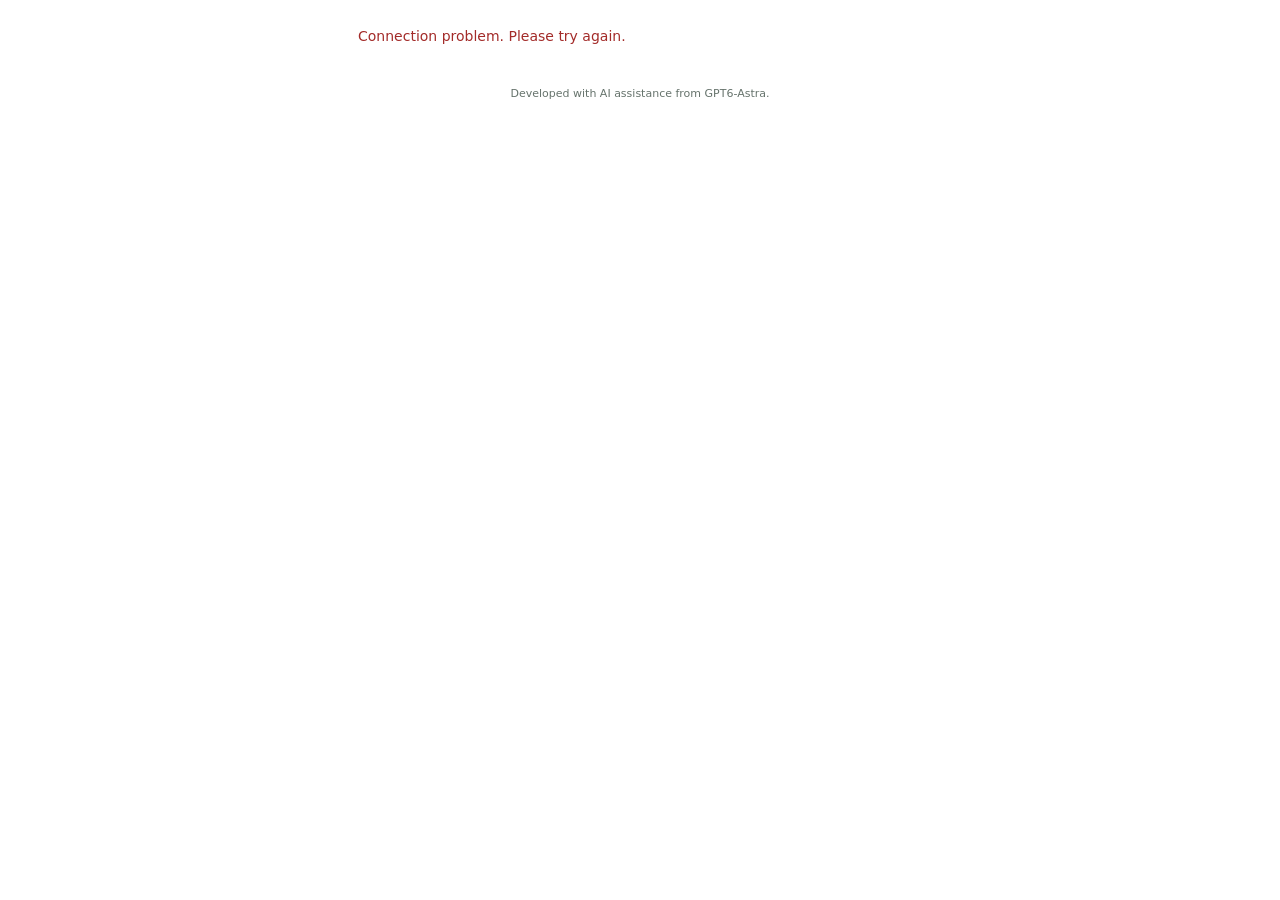
<file: app/index.html>
<!doctype html>
<html lang="en"><head><meta charset="utf-8"><meta name="viewport" content="width=device-width,initial-scale=1"><meta name="robots" content="noindex,nofollow"><title>Holt and Laury Lottery</title><link rel="icon" href="favicon.svg"><link rel="stylesheet" href="style.css?v=15"><script defer src="student.js?v=8"></script></head>
<body><main class="student">
<section id="join" hidden><h1>Holt and Laury Lottery</h1><p id="room-status">Waiting for your instructor.</p><form id="join-form" hidden><label for="name">Your name or nickname</label><input id="name" maxlength="60" autocomplete="off" required><button class="primary">Join</button></form><p class="small muted">Your name and choices are saved for your instructor.</p><button id="check-room" class="text-button">Refresh</button></section>
<p id="notice" class="error" role="alert" hidden></p>
<section id="experiment" hidden><div class="topline"><strong id="participant-name"></strong><span id="mode" class="small muted"></span></div>
<section id="decision-section"><h1>10 choices</h1><p>Choose A or B in each row.</p><p class="payment-note">Two students are picked at random. One random choice sets each payment: <strong id="payment-range"></strong>. Others receive CHF 0.</p>
<form id="choices-form"><table class="choices-table"><thead><tr><th>Chance<br><span>high / low</span></th><th>A<br><span id="payoffs-a"></span></th><th>B<br><span id="payoffs-b"></span></th></tr></thead><tbody id="choices"></tbody></table><div class="submit-row"><span id="progress" class="small muted" aria-live="polite">0 / 10</span><button class="primary" id="submit">Submit choices</button></div><p id="choice-error" class="error" role="alert" hidden></p></form></section>
<section id="receipt" aria-live="polite" hidden></section>

<button id="practice-next" class="text-button" hidden>Try another practice participant</button><a id="new-session" class="text-button" href="./" hidden>Join the new session</a></section>
<footer class="app-credit">Developed with AI assistance from GPT6-Astra.</footer>
</main></body></html>
</file>
<file: app/style.css>
:root{color-scheme:light;--green:#205b49;--ink:#19372d;--muted:#66736c;--line:#dce3dd;--pale:#edf4ef}*{box-sizing:border-box}body{margin:0;background:#fff;color:var(--ink);font:16px/1.45 system-ui,-apple-system,BlinkMacSystemFont,"Segoe UI",sans-serif}[hidden]{display:none!important}h1{font-size:26px;line-height:1.2;letter-spacing:-.035em;margin:0 0 16px}h2{font-size:22px;line-height:1.3;margin:0 0 14px}p{margin:0 0 16px}a{color:var(--green)}button,input{font:inherit}button{cursor:pointer;min-height:44px;border:1px solid var(--line);border-radius:8px;padding:10px 18px;background:#fff;color:var(--ink);font-weight:650;touch-action:manipulation}button:disabled{opacity:.45;cursor:default}.primary{background:var(--green);color:#fff;border-color:var(--green)}input:not([type=radio]):not([type=checkbox]){display:block;width:100%;min-height:48px;margin:7px 0 14px;padding:10px 12px;border:1px solid #aebbb2;border-radius:8px}button:focus-visible,a:focus-visible,input:focus-visible,summary:focus-visible{outline:3px solid #be852f;outline-offset:3px}label{font-weight:600}.small{font-size:13px}.muted{color:var(--muted)}.error{color:#a32b29;font-size:14px}.student{width:min(100%,600px);margin:0 auto;padding:26px 18px 36px}.student #join{padding-top:25px}.student #join-form{margin:24px 0}.student #join-form button{width:100%}.student details{margin-top:24px}.topline{display:flex;justify-content:space-between;gap:12px;margin-bottom:24px;font-size:14px;overflow-wrap:anywhere}.payment-note{font-size:13px;color:#43594c;max-width:520px;margin:0 0 18px}.choices-table{border-collapse:separate;border-spacing:0;width:100%;table-layout:fixed}.choices-table th{padding:12px 4px;font-size:16px;text-align:center;border-bottom:1px solid var(--line);background:#fff;position:sticky;top:0;z-index:1}.choices-table th span{font-size:11px;color:var(--muted);font-weight:500;white-space:nowrap}.choices-table th:first-child{font-size:13px;width:36%}.choices-table td{padding:4px;border-bottom:1px solid #f0f3f0;text-align:center}.chance{font-size:14px;font-variant-numeric:tabular-nums}.choice-option{display:block;position:relative;cursor:pointer}.choice-option input{position:absolute;width:1px;height:1px;opacity:0}.choice-option span{display:flex;min-height:44px;align-items:center;justify-content:center;border:1px solid var(--line);border-radius:7px}.choice-option input:checked+span{background:var(--green);border-color:var(--green);color:white}.choice-option input:checked+span:after{content:' ✓';margin-left:8px}.choice-option input:focus-visible+span{outline:3px solid #be852f;outline-offset:1px}.choice-option input:disabled+span{opacity:.6;cursor:default}.submit-row{display:flex;justify-content:space-between;align-items:center;margin-top:18px;gap:12px}.text-button{display:inline-block;border:0;background:none;padding:8px 0;min-height:34px;font-size:13px;font-weight:500;text-decoration:underline}.recovery-details{color:var(--muted)}code{font-size:12px;overflow-wrap:anywhere}.payment{font-size:42px;font-weight:700;margin:16px 0}.receipt-choices{font-size:14px;letter-spacing:.1em}summary{cursor:pointer}.admin{max-width:920px;margin:auto;padding:30px 24px}.admin header{display:flex;justify-content:space-between;align-items:baseline;gap:20px;margin-bottom:24px}.admin #login{max-width:420px;margin:50px auto}.admin-layout{display:grid;grid-template-columns:1fr 1fr;gap:48px;align-items:center}.join-screen{text-align:center}.join-screen img{display:block;width:min(100%,300px);height:auto;margin:0 auto}.join-screen a{display:block;font-size:18px;font-weight:650;margin:8px 0}.join-screen p{margin:8px 0}.count-line{font-size:22px;font-weight:700;margin:12px 0}.control-buttons{display:flex;flex-wrap:wrap;gap:12px;margin:24px 0 18px}.practice-control{display:flex;align-items:center;gap:8px;font-weight:400;margin-bottom:20px}.practice-control input{width:17px;height:17px}.history,#responses{margin-top:28px;border-top:1px solid var(--line);padding-top:16px;font-size:14px}.history button{width:100%;text-align:left;margin-top:10px;font-size:13px}.winner-grid{display:grid;grid-template-columns:1fr 1fr;gap:20px;margin-top:30px}.winner{background:var(--pale);border-radius:10px;padding:24px;overflow-wrap:anywhere}.winner strong{font-size:20px;display:block}.winner .payment{margin:12px 0;font-size:34px}.winner p{margin:0;font-size:13px}.table-scroll{overflow:auto}.results-table{width:100%;border-collapse:collapse;margin-top:15px;text-align:left;font-size:13px}.results-table th,.results-table td{padding:10px 8px;border-bottom:1px solid var(--line)}.results-table td:last-child{white-space:nowrap}dialog{width:min(92vw,580px);border:1px solid var(--line);padding:26px;border-radius:12px;color:var(--ink)}dialog::backdrop{background:#18372d66}.dialog-actions{display:flex;justify-content:flex-end;gap:12px;margin-top:22px}#archive-dialog .winner-grid{margin:20px 0}.archive-row{border-bottom:1px solid var(--line);padding:8px 0;font-size:14px}
@media(max-width:650px){.admin{padding:24px 18px}.admin-layout{grid-template-columns:1fr;gap:26px}.join-screen img{width:230px}.controls{border-top:1px solid var(--line);padding-top:22px}.winner-grid{grid-template-columns:1fr}.student{padding:22px 12px 30px}.choices-table th span{font-size:11px}.choices-table td{padding:4px 3px}.chance{font-size:13px}}

.class-results{margin-top:32px;padding-top:26px;border-top:1px solid var(--line)}.class-results h3{font-size:16px;margin:0 0 14px}.result-metrics{display:grid;grid-template-columns:repeat(3,1fr);gap:18px;margin:18px 0 30px}.result-metrics strong{display:block;font-size:25px;letter-spacing:-.025em}.result-metrics span{font-size:12px;color:var(--muted)}.chart-grid{display:grid;grid-template-columns:1fr 1fr;gap:36px;margin:0 0 32px}.chart-axis{display:flex;justify-content:space-between;font-size:10px;color:var(--muted);margin-bottom:10px}.stat-bar{display:grid;grid-template-columns:24px 1fr 42px;align-items:center;gap:10px;margin:9px 0;font-size:12px}.stat-bar strong{text-align:right;font-variant-numeric:tabular-nums;font-weight:600}.stat-track{height:12px;background:#edf1ed;border-radius:3px;overflow:hidden}.stat-track i{display:block;height:100%;background:var(--green);border-radius:3px}.choice-results th,.choice-results td{text-align:center;white-space:nowrap;padding:8px 5px}.choice-results th:first-child{text-align:left;max-width:170px;white-space:normal;overflow-wrap:anywhere;font-weight:500}.answer{display:inline-block;min-width:23px;padding:3px;border-radius:4px;font-weight:650}.answer-higher{background:#e6f3e9;color:#1e6337}.answer-lower{background:#fbe9e7;color:#9f3029}.answer-equal{background:#edf0ed;color:var(--muted)}.ev-legend{display:flex;flex-wrap:wrap;gap:8px;margin:0 0 12px;font-size:11px}.ev-legend span{padding:4px 8px;border-radius:4px}.stats-note{margin-top:12px}#archive-dialog{width:min(95vw,920px)}
@media(max-width:650px){.chart-grid{grid-template-columns:1fr;gap:26px}.result-metrics{gap:10px}.result-metrics strong{font-size:22px}.result-metrics span{font-size:11px}.class-results{margin-top:24px}.choice-results{min-width:540px}}

.app-credit{margin-top:40px;color:var(--muted);font-size:11px;line-height:1.5;text-align:center}

.result-metrics{grid-template-columns:repeat(4,minmax(0,1fr));gap:16px;margin-bottom:18px}.result-metrics strong{font-size:23px}.ev-explanation{margin-bottom:8px}.ev-payment{margin-bottom:30px}.decision-explanation{margin-bottom:34px}.ev-table{min-width:680px;margin-top:12px;font-variant-numeric:tabular-nums}.ev-table th,.ev-table td{vertical-align:middle;padding:12px 8px}.ev-table th:first-child{width:40px}.ev-table thead th{font-size:12px}.ev-table .ev-formula{display:block;white-space:nowrap;font-size:11px;color:var(--muted)}.ev-value{display:inline-block;margin:5px 0;padding:3px 7px;border-radius:4px;font-size:15px}.ev-count{display:block;font-size:11px;color:var(--muted)}.ev-group-value{display:block;font-size:16px;margin-bottom:6px}.ev-table tfoot th,.ev-table tfoot td{background:var(--pale);border-bottom:0}.choice-results .answer{display:inline-flex;flex-direction:column;min-width:38px;line-height:1.3;padding:4px}.answer small{font-size:10px;font-weight:500;margin-top:3px}.choice-results{min-width:690px}.table-scroll:focus-visible{outline:2px solid var(--green);outline-offset:3px}
@media(max-width:650px){.result-metrics{grid-template-columns:repeat(2,minmax(0,1fr));gap:18px 12px}.result-metrics strong{font-size:22px}.ev-table{min-width:680px}}

/* Compact presentation: closing the session reveals one screen of results. */
.admin{max-width:1220px;padding:18px 28px}.admin header{margin-bottom:16px}.admin header h1{font-size:30px;margin:0}.admin #dashboard{display:flex;flex-direction:column;gap:12px}#presentation{display:grid;grid-template-columns:repeat(3,minmax(0,1fr));gap:14px;order:0;scroll-margin-top:16px}#session-controls{order:1}#session-controls>summary{font-size:14px;color:var(--muted)}#session-controls[open]>.admin-layout{margin-top:18px}#dashboard[data-phase="open"] #session-controls>summary,#dashboard[data-phase="empty"] #session-controls>summary{display:none}#dashboard[data-phase="open"] #session-controls[open]>.admin-layout,#dashboard[data-phase="empty"] #session-controls[open]>.admin-layout{margin-top:0}#presentation #winners,#presentation #winners .winner-grid,#presentation #results{display:contents}#presentation #winners>p{display:none}#presentation .winner,#presentation .ev-spotlight{margin:0;border-radius:10px;padding:14px 20px;min-width:0;background:#edf4ef}#presentation .winner strong{font-size:22px;line-height:1.2}#presentation .winner .payment{font-size:44px;line-height:1.15;margin:8px 0}#presentation .winner p{font-size:17px;line-height:1.3}#presentation .ev-spotlight{background:#f1f2ef;display:flex;flex-direction:column;justify-content:center;gap:8px}.ev-spotlight>span{font-size:20px;line-height:1.2}.ev-spotlight>strong{font-size:46px;line-height:1.1;letter-spacing:-.035em}.ev-spotlight>strong small{font-size:24px;letter-spacing:0}.ev-spotlight .ev-qualifier{font-size:16px;color:#4c5e53}#dashboard[data-phase="closed"] .ev-spotlight{grid-column:1/-1}.projector-chart{grid-column:1/-1;margin-top:2px}.projector-chart-title{display:flex;align-items:baseline;justify-content:space-between;gap:16px;margin-bottom:6px}.projector-chart-title h2{font-size:25px;margin:0}.projector-chart-title>span{font-size:18px;color:#4c5e53}.projector-legend{display:flex;gap:22px;font-size:15px;line-height:1.3;margin:0 0 8px}.projector-legend>span{display:flex;align-items:center;gap:8px}.projector-legend i{display:inline-block;width:18px;height:13px;border-radius:2px}.projector-columns,.projector-row{display:grid;grid-template-columns:46px 72px 1fr 72px;gap:12px;align-items:center}.projector-columns{font-size:16px;margin-bottom:2px;text-align:center}.projector-columns>span:first-child{text-align:left}.projector-row{min-height:27px;font-size:20px;line-height:1.25;font-variant-numeric:tabular-nums}.projector-row strong{text-align:center;font-weight:650}.row-number{font-size:18px;color:#4c5e53}.split-bar{display:flex;width:100%;height:18px;background:#edf1ed;border-radius:3px;overflow:hidden}.split-bar i{display:block;height:100%;min-width:0}.split-higher{background:#247344}.split-lower{background:#bd4237}.split-equal{background:#6f7771}.split-bar i+i{border-left:2px solid #fff}.split-bar i[style="width:0%"]{border:0}.result-details{grid-column:1/-1;margin:0}.result-details>summary{font-size:14px;color:var(--muted);width:fit-content}.detailed-results{padding-top:24px}.detailed-results>h2{display:none}.admin .history{order:2;margin:0;border:0;padding:0}.admin .history>summary{font-size:14px;color:var(--muted)}.admin .app-credit{margin-top:18px}.admin .result-details[open]{border-top:1px solid var(--line);padding-top:12px}#archive-dialog .projector-chart{margin-top:22px}#archive-dialog .ev-spotlight{margin:20px 0}
@media(min-width:1000px) and (max-height:800px){.admin{padding-top:14px;padding-bottom:14px}.admin header{margin-bottom:12px}.admin #dashboard{gap:9px}#presentation{gap:12px}#presentation .winner,#presentation .ev-spotlight{padding:12px 18px}.projector-row{min-height:25px}.projector-legend{margin-bottom:4px}.admin .app-credit{margin-top:12px}}
@media(max-width:700px){.admin{padding:20px 16px}.admin header h1{font-size:25px}#presentation{grid-template-columns:repeat(2,minmax(0,1fr));gap:12px}#presentation .ev-spotlight{grid-column:1/-1;display:grid;grid-template-columns:1fr auto;gap:2px 12px}#presentation .ev-spotlight>strong{grid-column:2;grid-row:1/3;font-size:36px;align-self:center}.ev-spotlight>strong small{font-size:19px}.ev-spotlight>span{font-size:17px}.ev-spotlight .ev-qualifier{font-size:14px}#presentation .winner{padding:14px}#presentation .winner strong{font-size:20px}#presentation .winner .payment{font-size:30px}#presentation .winner p{font-size:14px}.projector-columns,.projector-row{grid-template-columns:30px 52px 1fr 52px;gap:7px}.projector-row{font-size:17px;min-height:29px}.row-number{font-size:16px}.projector-chart-title h2{font-size:23px}.projector-chart-title>span{font-size:15px}.projector-legend{font-size:13px;gap:16px}.projector-columns{font-size:14px}}
</file>
